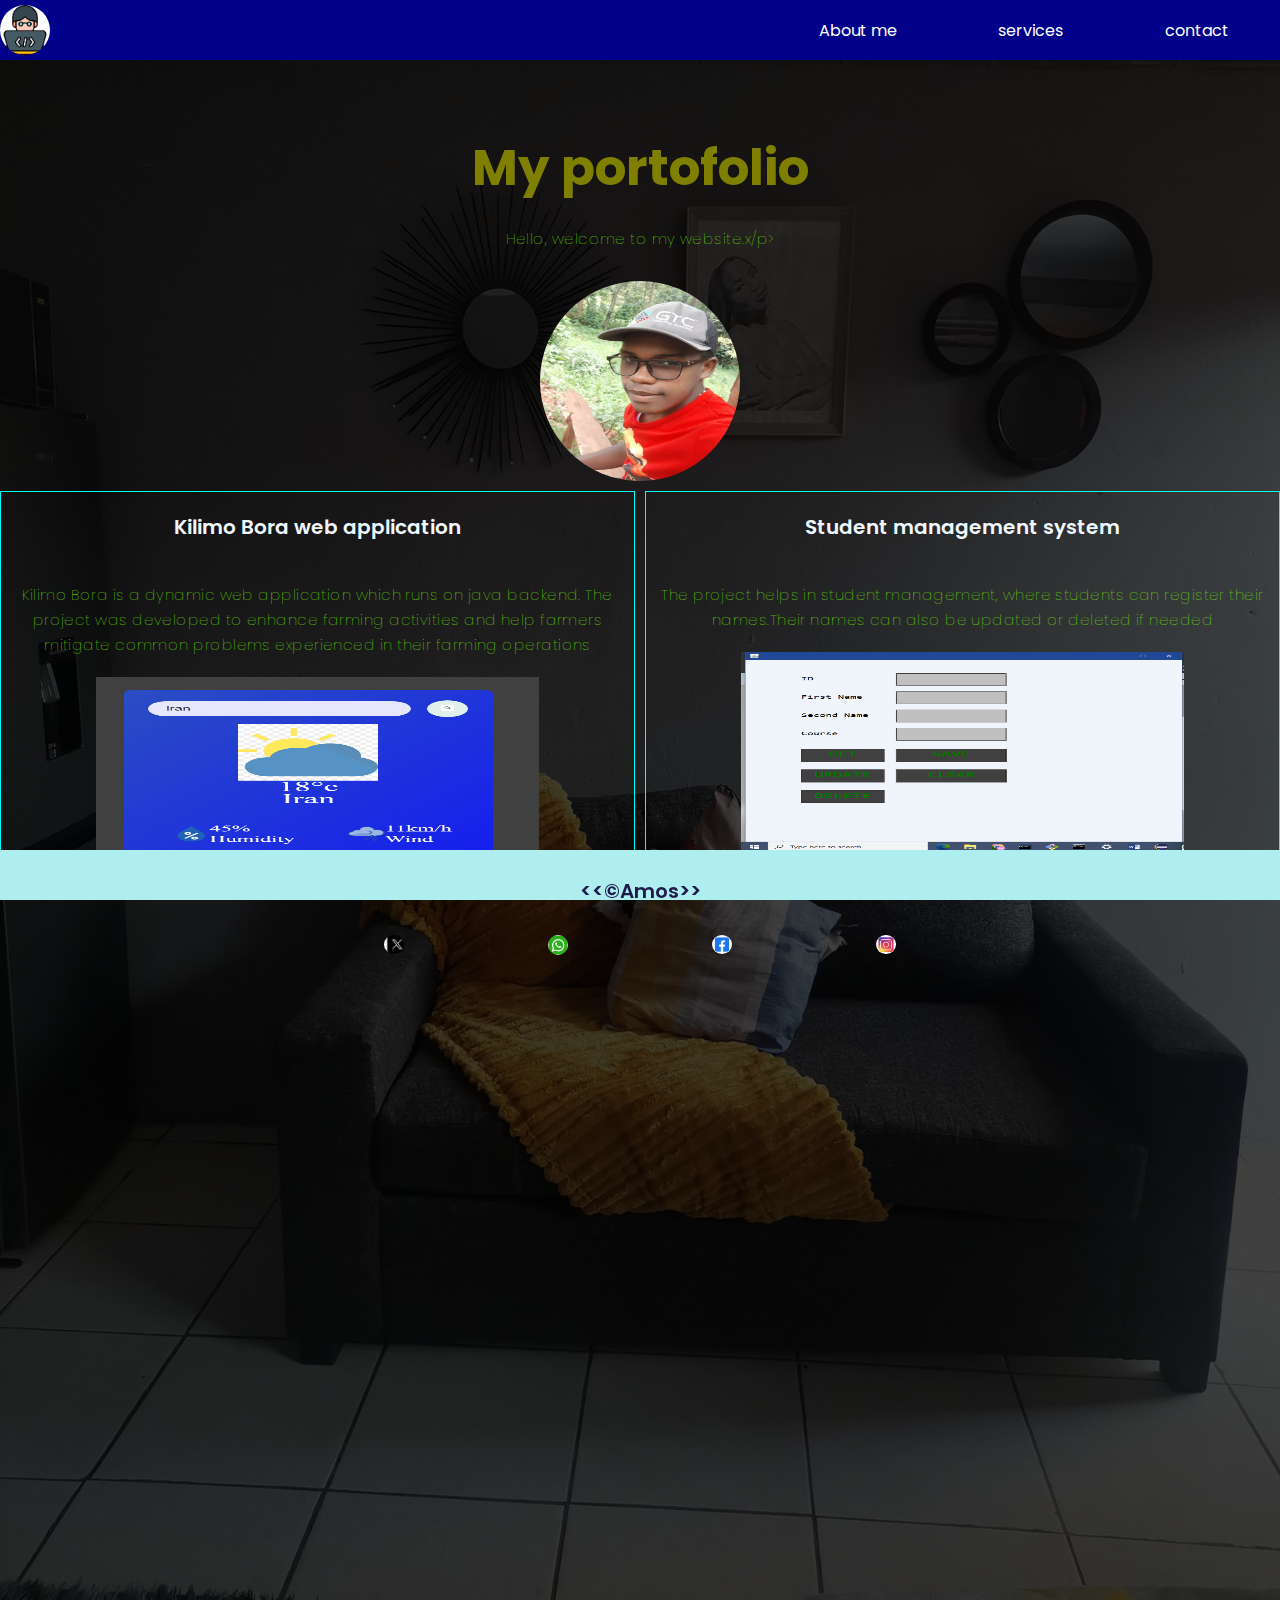
<file: index.html>
<!DOCTYPE html>
<html lang="en">
<head>
  <meta charset="UTF-8">
  <meta name="viewport" content="width=device-width, initial-scale=1.0">
  <title>home page</title>
  <link href="https://fonts.googleapis.com/css2?family=Poppins:wght@200;400;500&display=swap" rel="stylesheet">
  <link rel="stylesheet" href="style.css">
</head>
<body>
  <div class="home-nav-section">
    <img class="home-logo" src="Images/developer.png" alt="">
   <div class="content-section">
    <ul>
      
      <li><a href="about.html">About me</a></li>
      <li><a href="services.html">services</a></li>
      <li><a href="contact.html">contact</a></li>
      
    </ul>
   </div> 
   
  </div>
  <div class="home-wrapper">
    <div class="home-container">
        <h1>My portofolio</h1>
        <p>Hello, welcome to my website.x/p>
        
          <div class="desc">
            <img class="profile" src="Images/i2.jpg" alt="">
            <div class="projects">
              <div class="one">
                <h3 style="color:aliceblue">Kilimo Bora web application</h3>
                <p>Kilimo Bora is a dynamic web application which runs on java backend. The project was developed to enhance farming activities and help farmers mitigate common problems experienced in their farming operations</p>
                <img class="proj-img" src="Images/weather.png" alt="">
              </div>
              <div class="two">
                <h3 style="color: aliceblue;">Student management system</h3>
                <p>The project helps in student management, where students can register their names.Their names can also be updated or deleted if needed</p>
                <img class="proj-img" src="Images/mgt.png" alt="">
              </div>
              
            </div>
          </div>

          <div class="social-media">
            <div>
              <a href="#"><img src="Images/x.jpeg" alt=""></a>
            </div>
            <div>
              <a href="#"><img src="Images/wtsapp.png" alt=""></a>
            </div>
            <div>
              <a href="https://www.facebook.com/amos.mutukuh/"><img src="Images/fb.png" alt=""></a>
            </div>
            <div>
              <a href="https://www.instagram.com/mutuku_jnr_1/"><img src="Images/insta.jpeg" alt=""></a>
            </div>
          </div>
    </div>
    
   
  </div>
  <div class="footer">
    <div><h3>&lt;&lt;&copy;Amos&gt;&gt;</h3></div>
  </div>
</body>
</html>
</file>
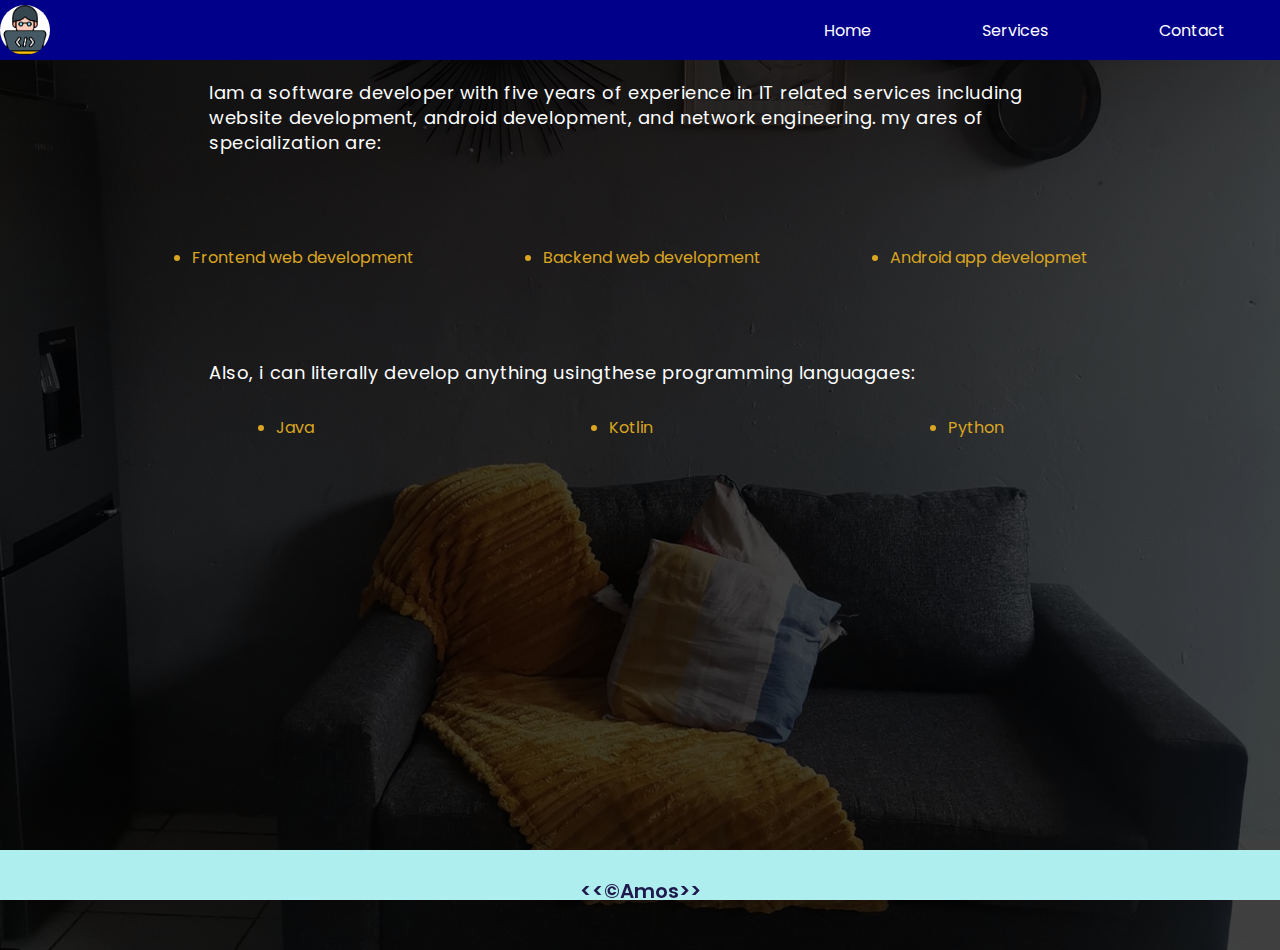
<file: about.html>
<!DOCTYPE html>
<html lang="en">
<head>
  <meta charset="UTF-8">
  <meta name="viewport" content="width=device-width, initial-scale=1.0">
  <title>About us page</title>
  <link href="https://fonts.googleapis.com/css2?family=Poppins:wght@200;400;500&display=swap" rel="stylesheet">
  <link rel="stylesheet" href="style.css">
</head>
<body>
  <div class="home-nav-section">
    <img class="home-logo" src="Images/developer.png" alt="">
   <div class="content-section">
    <ul>
      <li><a href="home.html">Home</a></li>
      <li><a href="services.html">Services</a></li>
      <li><a href="contact.html">Contact</a></li>
     
    </ul>
   
   </div>
  </div>

  <div class="about-container">
    <div class="content-wrapper">
      <p>
        Iam a software developer with five years of experience in IT related services including website development, android development, and network engineering.
        my ares of specialization are:
      </p>
        <p>
          <ul>
            <li>Frontend web development</li>
            <li>Backend web development</li>
            <li>Android app developmet</li>
          </ul>
        </p>
        
        <p>
          Also, i can literally develop anything usingthese programming languagaes:
        <ul>
          <li>Java</li>
          <li>Kotlin</li>
          <li>Python</li>
        </ul>
        </p>
    </div>
  </div>
  <div class="footer">
    <div><h3>&lt;&lt;&copy;Amos&gt;&gt;</h3></div>
  </div>

</body>
</html>
</file>
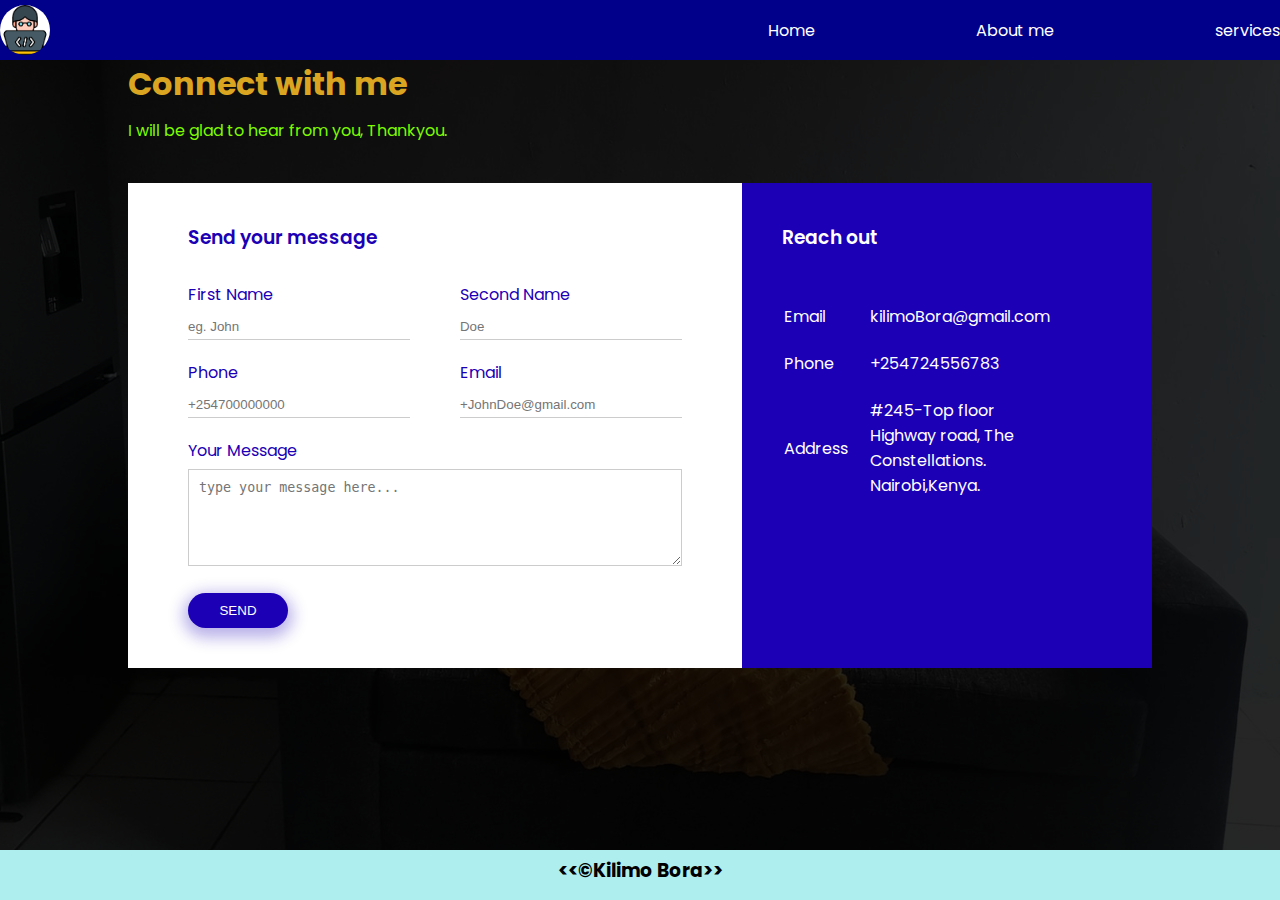
<file: contact.html>
<!DOCTYPE html>
<html lang="en">
<head>
  <meta charset="UTF-8">
  <meta name="viewport" content="width=device-width, initial-scale=1.0">
  <title>Contact page</title>
  <link href="https://fonts.googleapis.com/css2?family=Poppins:wght@200;400;500&display=swap" rel="stylesheet">
  <link rel="stylesheet" href="contact.css">
</head>
<body>
  <div class="home-nav-section">
    <img class="home-logo" src="Images/developer.png" alt="">
   <div class="content-section">
    <ul>
      <li><a href="home.html">Home</a></li>
      <li><a href="about.html">About me</a></li>
      <li><a href="services.html">services</a></li>
      
    </ul>
   </div> 
   
   </div>
  </div>
  <div class="container">
    <h1>Connect with me</h1>
    <p style="color:lawngreen">
      I will be glad to hear from you, Thankyou.
    </p>
    <div class="contact-box">
      <div class="contact-left">
        <h3>Send your message</h3>
        <div class="input-row">
          <div class="input-group">
            <label for="fname">First Name</label>
            <input type="fname" name="fname" id="fname" placeholder="eg. John" required>
          </div>
          <div class="input-group">
            <label for="sname">Second Name</label>
            <input type="text"sname="sname" id="sname" placeholder="Doe" required>
          </div>
        </div>
        <div class="input-row">
          <div class="input-group">
            <label for="tel">Phone</label>
            <input type="tel" name="tel" id="tel" placeholder="+254700000000" required>
          </div>
          <div class="input-group">
            <label for="name">Email</label>
            <input type="email" name="email" id="email" placeholder="+JohnDoe@gmail.com" required>
          </div>
        </div>
        <label for="msg">Your Message</label>
        <textarea name="msg" id="msg" rows="5" placeholder="type your message here..."></textarea>
        <button type="submit">SEND</button>
      </div>
      <div class="contact-right">
        <h3>Reach out</h3>
        <table>
          <tr>
            <td>Email</td>
            <td>kilimoBora@gmail.com</td>
          </tr>
          <tr>
            <td>Phone</td>
            <td>+254724556783</td>
          </tr>
          <tr>
            <td>Address</td>
            <td>#245-Top floor<br>
              Highway road, The Constellations.<br>
              Nairobi,Kenya.
            </td>
          </tr>
        </table>
      </div>
    </div>
  </div>
  <div class="footer">
    <div><h3>&lt;&lt;&copy;Kilimo Bora&gt;&gt;</h3></div>
  </div>
</body>
</html>
</file>
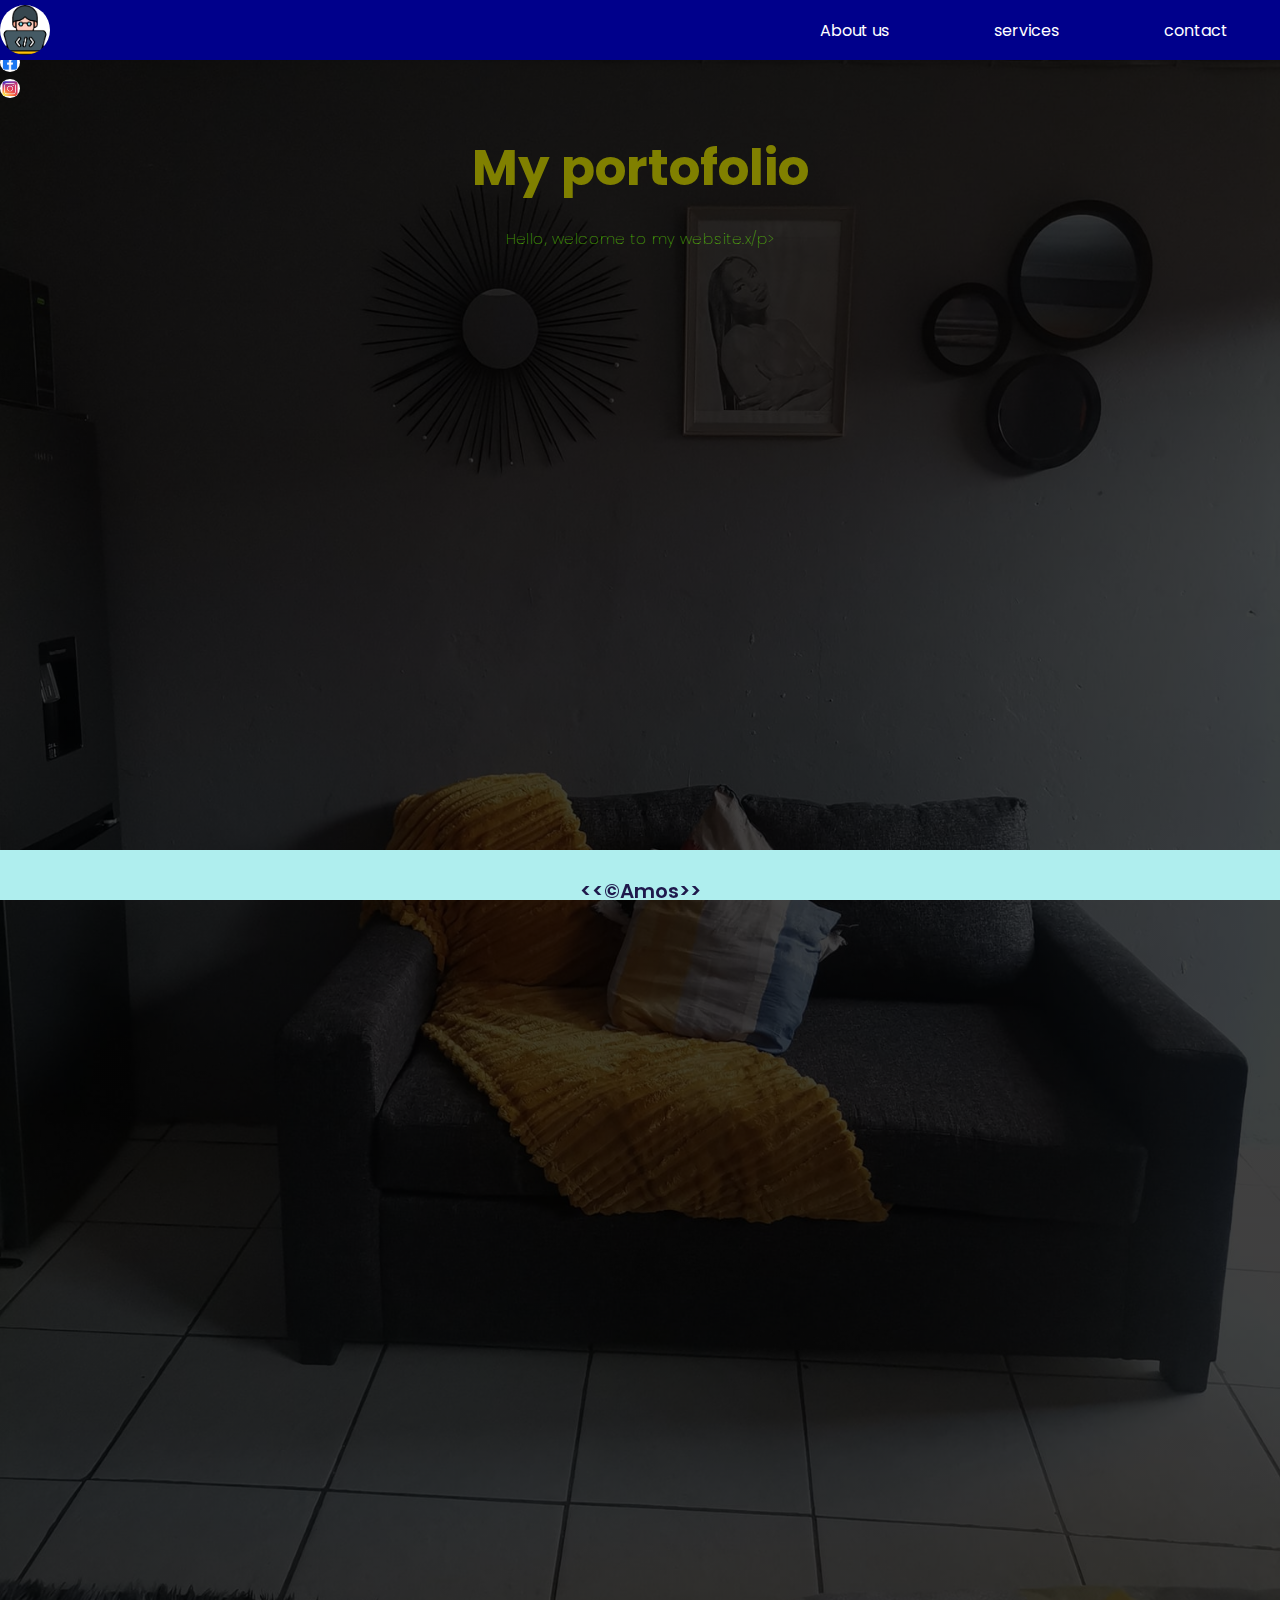
<file: home.html>
<!DOCTYPE html>
<html lang="en">
<head>
  <meta charset="UTF-8">
  <meta name="viewport" content="width=device-width, initial-scale=1.0">
  <title>home page</title>
  <link href="https://fonts.googleapis.com/css2?family=Poppins:wght@200;400;500&display=swap" rel="stylesheet">
  <link rel="stylesheet" href="style.css">
</head>
<body>
  <div class="home-nav-section">
    <img class="home-logo" src="Images/developer.png" alt="">
   <div class="content-section">
    <ul>
      
      <li><a href="about.html">About us</a></li>
      <li><a href="services.html">services</a></li>
      <li><a href="contact.html">contact</a></li>
      
    </ul>
   </div> 
   
  </div>
  <div class="home-wrapper">
    <div class="home-container">
        <h1>My portofolio</h1>
        <p>Hello, welcome to my website.x/p>
    </div>
    <div class="social-media">
      <div>
        <a href="#"><img src="Images/x.jpeg" alt=""></a>
      </div>
      <div>
        <a href="#"><img src="Images/wtsapp.png" alt=""></a>
      </div>
      <div>
        <a href="https://www.facebook.com/amos.mutukuh/"><img src="Images/fb.png" alt=""></a>
      </div>
      <div>
        <a href="https://www.instagram.com/mutuku_jnr_1/"><img src="Images/insta.jpeg" alt=""></a>
      </div>
    </div>
  </div>
  <div class="footer">
    <div><h3>&lt;&lt;&copy;Amos&gt;&gt;</h3></div>
  </div>
</body>
</html>
</file>
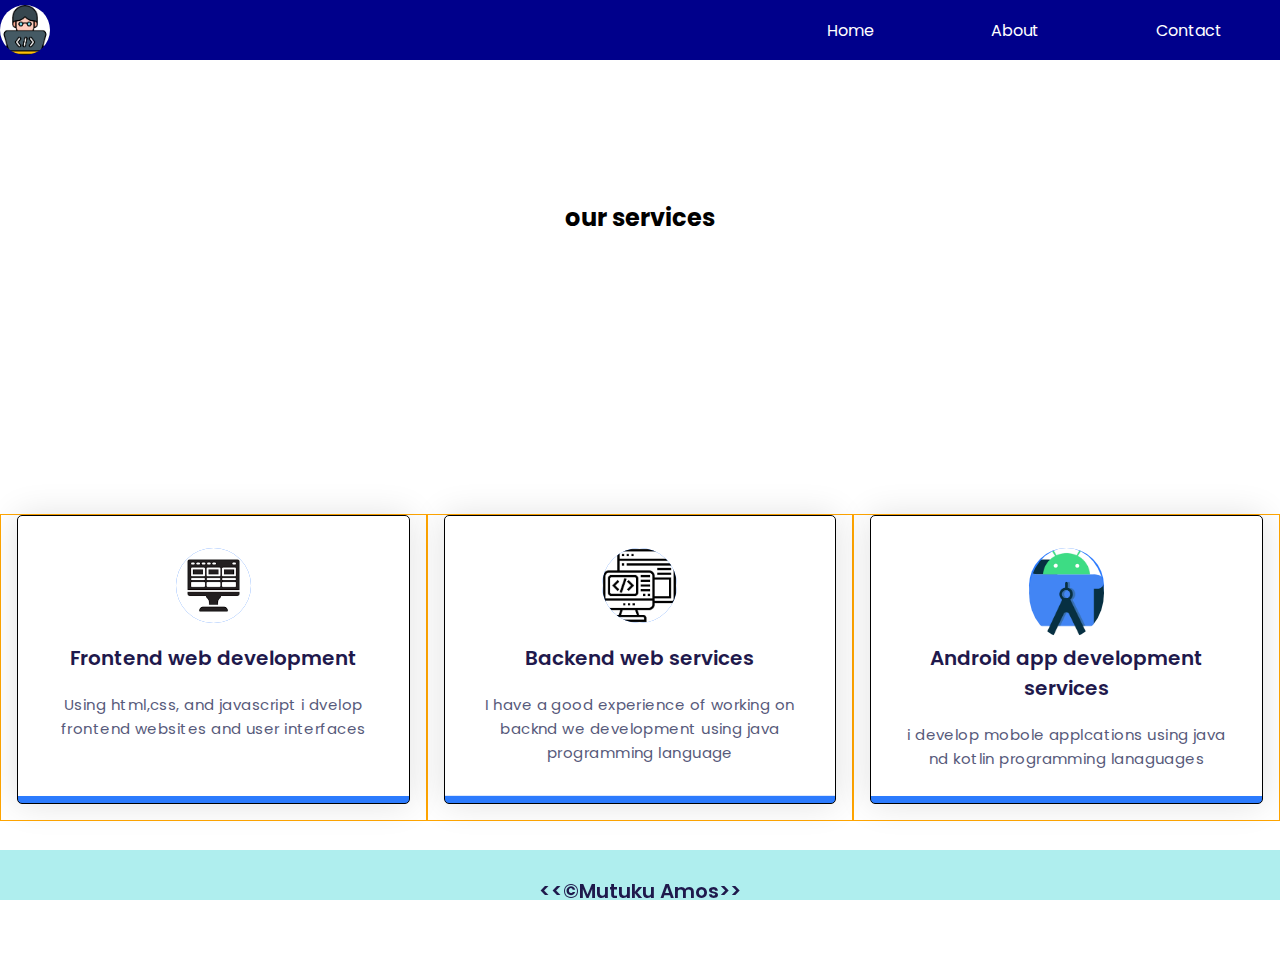
<file: services.html>
<!DOCTYPE html>
<html lang="en">
<head>
  <meta charset="UTF-8">
  <meta name="viewport" content="width=device-width, initial-scale=1.0">
  <title>Services</title>
  <link href="https://fonts.googleapis.com/css2?family=Poppins:wght@200;400;500&display=swap" rel="stylesheet">
  <link rel="stylesheet" href="style.css">
</head>
<body>
  <div class="home-nav-section">
    <img class="home-logo" src="Images/developer.png" alt="">
   <div class="content-section">
    <ul>
      <li><a href="home.html">Home</a></li>
      <li><a href="about.html">About</a></li>
      <li><a href="contact.html">Contact</a></li>
     
    </ul>
   </div> 
  
  </div>
  <section>
    <div class="row">
      <h2>our services</h2>
    </div>
    <div class="row">
      <div class="column">
        <div class="card">
          <div class="img-wrapper">
            <img src="Images/front.png" alt="">
          </div>
          <h3>Frontend web development</h3>
          <p>
            Using html,css, and javascript i dvelop frontend websites and user interfaces
          </p>
         
        </div>
      </div>
      <div class="column">
        <div class="card">
          <div class="img-wrapper">
            <img src="Images/back.png" alt="">
          </div>
          <h3>Backend web services</h3>
          <p>
            I have a good experience of working on backnd we development using java programming language
          </p>
         
        </div>
      </div>
      <div class="column">
        <div class="card">
          <div class="img-wrapper">
            <img src="Images/android.png" alt="">
          </div>
          <h3>Android app development services</h3>
          <p>
            i develop mobole applcations using java nd kotlin programming lanaguages
          </p>
         
        </div>
      </div>
      
    </div>
  </section>
  <div class="footer">
    <div><h3>&lt;&lt;&copy;Mutuku Amos&gt;&gt;</h3></div>
  </div>
</body>
</html>
</file>
<file: style.css>
*{
  padding: 0;
  margin:0;
  box-sizing: border-box;
  
}

body{
  font-family: 'Poppins', sans-serif;
}


.nav-section{
  width: 100%;
  height: 50px;
  position: fixed;
  background-color:darkblue;
  z-index: 1;
  top:0;
  left:0;
  right:0;
  display:flex;
  justify-content: space-between;
  align-items: center;
}

.nav-section h1{
  width: 55%;
  color: gold;
  line-height: 30px;
}

.form-container{
  width:100%;
  height:150vh;
  margin-top: 50px;
  background-image: linear-gradient(rgba(0,0,0,0.85), rgba(0,0,0,0.85)), url('green.jpg');
  background-position: center;
  background-size: cover;
  position: relative;
}

.logo{
  width: 50px;
  height: 50px;
  background-position: center;
  background-size: cover;
  border-radius: 50%;
  

}

.form-wrapper h3{
  color:black;
  text-align: center;
  margin-top: 10px;
  margin-bottom: 30px;
  
}


.form-wrapper{
  position: absolute;
  left: 35%;
  right: 35%;
  transform: translateY(-50%);
  top:45%;
  
  width: 30%;
  padding-bottom: 50px;
  background-color:powderblue;
}

.form-wrapper form{
  width: 100%;
  
}

 label{
  color:blue;
  font-weight: 600;
  display: block;
  margin-left: 30%;
}

input{
  padding: 8px 10px;
  width: 80%;
  border-radius: 3px;
  border: none;
  border-bottom: 2px solid #009688;
  margin: 5px 3px;
  display: block;
  margin-left: auto;
  margin-right: auto;
}

input:focus{
  outline: 0;
}

form button{
  display: block;
  padding: 8px 0;
  width: 80%;
  margin: 10px auto;
  color:#fff;
  background: blue;
  font-size: 18px;
  font-weight: 200px;
  text-transform: uppercase;
  border: none;
  border-radius: 5px;
  transition: 0.5s;
  cursor: pointer;
}

form button:hover{
  opacity: 0.8;
}

.login{
  background-color: rgb(8, 217, 8);
}
form a{
  text-decoration: none;
  padding-left: 20%;
}
form p{
  margin-top: 20px;
  text-align: center;
  font-weight: 600;
}

.footer div{
  width: 90%;
  margin-left: auto;
  margin-right: auto;
  
}

.login-container{
  width:100%;
  height:100vh;
  background-image: linear-gradient(rgba(0,0,0,0.85), rgba(0,0,0,0.85)), url('bluejpg.jpg');
  background-position: center;
  background-size: cover;
  position: relative;
}

.login-wrapper{
  width:30%;
  position: absolute;
  top:20%;
  left: 35%;
  right: 35%;
}

.login-wrapper form{
  width: 100%;
  background-color: paleturquoise;
  margin: 10px auto;
  padding: 30px 0;
}

.login-wrapper form label{
  color:black;
  font-weight: 600;
}

.login-wrapper form .remember{
  display: flex;
  justify-content: space-around;
  align-items: center;
  height: 40px;
  width: 70%;
  margin: 5px auto;

}

.login-wrapper form .remember p{
  font-size: 14px;
  
}

.login-wrapper form .remember input{
  width:20px;
  height: 50px;
}

.login-wrapper form p{
  display: block;
  margin-top: 10px;
  margin-left: auto;
  margin-right: 20%;
}

.body-wrapper{
  width:100%;
  height:100vh;
 
  background-image: linear-gradient(rgba(0,0,0,0.85), rgba(0,0,0,0.85)), url('bluejpg.jpg');
  background-position: center;
  background-size: cover;
}

.navbar{
  display:flex;
  width:85%;
  padding: 35px 0;
  margin: auto;
  
  justify-content: space-between;
  align-items: center;
}

.navbar img{
  width: 70px;
  height: 70px;
  background-position: center;
  background-size: cover;
  border-radius: 50%;
}

.navbar ul li{
  list-style: none;
  display:inline-block;
  position: relative;
  margin: 0 20px;

}

.navbar ul li a{
  color:#fff;
  text-decoration: none;
  text-transform: uppercase;
}

.navbar ul li a:hover{
  color: red;
}

.navbar ul li::after{
  content: '';
  height: 4px;
  width: 0;
  background: #009688;
  position: absolute;
  left: 0;
  bottom: -5px;
}

.navbar ul li:hover::after{
  width: 100%;
  transition: 0.5s;

}

.navbar h2{
  color: gold;
}

.content{
  width: 100%;
  position: absolute;
  top: 50%;
  transform: translateY(-50%);
  text-align:center;
  color:#fff;
}

.content h1{
  font-size: 50px;
  margin-top: 80px;
}

.content p{
  margin: 20px auto;
  font-weight: 100;
  line-height: 25px;
}

.content button{
  width: 200px;
  padding: 15px 0;
  text-align: center;
  margin: 20px 10px;
  border-radius: 25px;
  font-weight: bold;
  border: 3px solid #009688;
  background: transparent;
  color:white;
  cursor:pointer;
  position:relative;
  overflow: hidden;
}

span{
  background: #009688;
  height: 100%;
  width: 0;
  position: absolute;
  border-radius: 25px;
  left: 0;
  bottom: 0;
  z-index: -1;
  transition: 0.5s;
}

button:hover span{
  width: 100%;
}

button:hover{
  border:none;
}

.footer{
  background-color:paleturquoise;
  position:fixed;
  bottom:0;
  left:0;
  right:0;
  height:50px;
  z-index: 4;
}

.footer div{
  width:100%;
  margin-top: 6px;

}

.footer div h3{
  text-align: center;
  margin-bottom: 50%;
}
/*Home page styling*/

.home-wrapper{
  width:100%;
  height: 180vh;
  background-image: linear-gradient(rgba(0,0,0,0.75), rgba(0,0,0,0.75)), url('Images/home.jpg');
  background-position: center;
  background-size: cover;
}

.home-nav-section{
  height: 60px;
  background-color: darkblue;
  display:flex;
  justify-content: space-between;
  align-items: center;
  position: fixed;
  top:0;
  left:0;
  right:0;
  z-index: 1;
}


.home-logo{
  width:50px;
  height: 50px;
  background-position: center;
  background-size: cover;
  border-radius: 50%;
}


.content-section{
  width:40%;
  
}



.content-section ul{
  list-style: none;
  display: flex;
  justify-content: space-around;
  
  
}

.content-section ul li{
  display: inline-block;
  position: relative;
}

.content-section ul li a{
  color:#fff;
  text-decoration: none;
  font-size: 16px;
}

.content-section ul li::after{
  content: '';
  height: 4px;
  width: 0;
  background: red;
  position: absolute;
  left: 0;
  bottom: -5px;
}

.content-section ul li:hover::after{
  width: 100%;
  transition: 0.5s;

}

.profile{

  width:30%;
  display:flex;
  justify-content: space-around;
  align-items: center;
}

.profile .log-out{
  width:60px;
  height: 20px;
  background-color: red;
 
}



.profile .log-out div a{
  width: 100%;
  color:#fff;
  padding-left: 2px;
  font-size: 15px;
  text-align: center;
  text-decoration: none;
}

.profile .bell{
  width:20px;
  height:20px;
  position: relative;

}

.profile .bell img{
  width:100%;
  background-position: center;
  background-size: cover;
  border-radius: 50%;
 
}

.profile .bell .count{
  width: 15px;
  height: 15px;
    position: absolute;
    top:-8px;
    right: -4px;
    background-color: red;
    position: absolute;
    border-radius: 50%;
}

.profile .bell .count p{
  width: 100%;
  margin: 0 auto;
  color: #fff;
  font-weight: 600;
  font-size: 12px;
  text-align: center;
}

.profile .msg{
  position: relative;
  width:25px;
  height:25px;
}

.msg-count{
  width: 15px;
  height: 15px;
    position: absolute;
    top:-8px;
    right: -4px;
    background-color: red;
    position: absolute;
    border-radius: 50%;
}

 .msg-count p{
  width: 100%;
  margin: 0 auto;
  color: #fff;
  font-weight: 600;
  font-size: 12px;
  text-align: center;
}

.profile .msg img{
  width:100%;
  background-position: center;
  background-size: cover;
  border-radius: 50%;
}

.profile .img{
  background-color: #fff;
  width:40px;
  height:40px;
  border-radius: 50%;
  
}

.profile .img p{
  width:100%;
  margin-top:25%;
  margin-bottom: 50%;
  text-align: center;
  font-weight: bold;
}


.home-container{
  width: 100%;
  height: fit-content;
  position: absolute;
  top: 50px;
  text-align:center;
  color:#fff;
  
}

.home-container h1{
  margin-top: 80px;
  font-size: 50px;
  color:olive
}

.home-container p{
  margin: 20px auto;
  font-weight: 100;
  line-height: 25px;
  color:lawngreen
}

.home-container .desc{
  width:100;
  height: fit-content;
  margin-top: 20px;
  display:flex;
  flex-direction: column;
  justify-content: space-between;
}

.home-container .desc .profile{
  width:200px;
  height:200px;
  margin: 10px auto;
  background-position: center;
  background-size: cover;
  border-radius: 50%;
}

.home-container .projects{
  display:grid;
  grid-template-columns: 1fr 1fr;
  column-gap: 10px;
}

.home-container .projects .one,.two{
  border: 1px solid aqua;
  transition: 0.5s;
}

.home-container .projects .one:hover{
  color:white;
  background-color: #575a7b;
  cursor: pointer;
}

.home-container .projects .two:hover{
  color:white;
  background-color: #575a7b;
  cursor: pointer;
}

.proj-img{
  width:70%;
  height:200px;
}

.home-container .social-media{
  width: 40%;
  left: 30%;
  margin: 50px auto;
  display: flex;
  flex-direction: row;
  justify-content: space-between;
  
}

.social-media img{
  width:20px;
  border-radius: 50%;
}

.social-media img:hover{
  margin-bottom: 5px;
}

/*about page styling*/
.about-container{
  width:100%;
  height: 100vh;
  background-image: linear-gradient(rgba(0,0,0,0.75), rgba(0,0,0,0.75)), url('Images/home.jpg');
  background-position: center;
  background-size: cover;
  margin-top: 50px;
}

.about-container .content-wrapper{
  width: 80%;
  margin-top: 60px;
  margin-left: auto;
  margin-right: auto;
  
}

.about-container .content-wrapper p{
  width: 90%;
  display: block;
  color:white;
  line-height: 25px;
  font-size: 18px;
  top:10%;
  margin-left: auto;
  margin-right: auto;
  padding: 30px;
}

.about-container .content-wrapper{
  display:flex;
  flex-direction: column;
  margin: 0 auto;
}

 ul{
  display: flex;
  align-items: center;
  justify-content: space-around;
}
ul li{
  color:goldenrod;
}
/* our services page*/

section{
  margin-top: 60px;
  width:100%;
  height: 100vh;
  display:grid;
  place-items: center;
  z-index: -1;
}

.row{
  display:flex;
  flex-wrap: nowrap;
}

.column{
  width:100%;
  border:1px solid orange;
  padding:0 1em 1em 1em;
  text-align: center;
}

.card{
  border:1px solid black;
  width:100%;
  height:100%;
  padding:2em 1.5em;
  background: linear-gradient(#ffffff 50%, #2c7bfe 50%);
  background-size: 100% 200%;
  background-position: 0 2.5%;
  border-radius: 5px;
  box-shadow: 0 0 35px rgba(0, 0, 0, 0.12);
  transition: 0.5s;
}

h3{
  font-size: 20px;
  font-weight: 600;
  color:#1f194c;
  padding: 1em 0;
}

p{
  color:#575a7b;
  line-height: 1.6;
  font-size: 15px;
  letter-spacing: 0.03em;
}

.img-wrapper{
  background-color: #2c7bfe;
  
  margin: auto;
  font-size: 30px;
  height: 2.5em;
  width: 2.5em;
  color:#ffffff;
  border-radius: 50%;
  display: grid;
  place-items: center;
  transition: 0.5s;
}

.img-wrapper img{
  width:100%;
  height:100%;
  background-position: center;
  background-size: cover;
  border-radius: 50%;
}

.card:hover{
  background-position: 0 100%;
}

.card:hover .img-wrapper{
  background-color: #ffffff;
  color:#2c7bfe;
}

.card:hover h3{
  color:#ffffff;
}

.card:hover p{
  color:#ffffff;
}

@media screen and (min-width:768px){
  .section{
    padding: 0 2em;
  }

  .column{
    flex:0 50%;
    max-width: 50%;
  }
}

@media screen and (min-width:992px){
  .section{
    padding: 1em 3em;
  }

  .column{
    flex:0 0 33.33%;
    max-width: 33.33%;
  }
}
</file>
<file: contact.css>
*{
  padding:0;
  margin:0;
  box-sizing: border-box;

}

body{
  background-image: linear-gradient(rgba(0,0,0,0.85), rgba(0,0,0,0.85)), url('Images/home.jpg');
  background-position: center;
  background-size: cover;
  font-family: 'Poppins', sans-serif;
}

.home-nav-section{
  height: 60px;
  background-color: darkblue;
  display:flex;
  justify-content: space-between;
  align-items: center;
  position: fixed;
  top:0;
  left:0;
  right:0;
}


.home-logo{
  width:50px;
  height: 50px;
  background-position: center;
  background-size: cover;
  border-radius: 50%;
}


.content-section{
  width:40%;
}



.content-section ul{
  list-style: none;
  display: flex;
  justify-content: space-between;
  
  
}

.content-section ul li{
  display: inline-block;
  position: relative;
}

.content-section ul li a{
  color:#fff;
  text-decoration: none;
  font-size: 16px;
}

.content-section ul li::after{
  content: '';
  height: 4px;
  width: 0;
  background: red;
  position: absolute;
  left: 0;
  bottom: -5px;
}

.content-section ul li:hover::after{
  width: 100%;
  transition: 0.5s;

}

.profile{

  width:30%;
  display:flex;
  justify-content: space-around;
  align-items: center;
}

.profile .log-out{
  width:60px;
  height: 20px;
  background-color: red;
}



.profile .log-out div a{
  width: 100%;
  color:#fff;
  padding-left: 2px;
  font-size: 15px;
  text-decoration: none;
}

.profile .bell{
  width:27px;
  height: 27px;
  position: relative;

}

.profile .bell img{
  width:100%;
  background-position: center;
  background-size: cover;
  border-radius: 50%;
 
}

 .count{
  width: 15px;
  height: 15px;
  position: absolute;
  top:-8px;
  right: -4px;
  background-color: red;
 position: absolute;
  border-radius: 50%;
}

.count p{
  width: 100%;
  margin: 0 auto;
  color: #fff;
  font-weight: 600;
  font-size: 12px;
  text-align: center;
}

.msg{
  position: relative;
  width:30px;
  height:30px;
}

 .msg-count{
  width: 15px;
  height: 15px;
  position: absolute;
  top:-8px;
  right: -4px;
  background-color: red;
  position: absolute;
  border-radius: 50%;
}

.profile .msg .msg-count p{
  width: 100%;
  margin: 0 auto;
  color: #fff;
  font-weight: 600;
  font-size: 12px;
  text-align: center;
}

.profile .msg img{
  width:100%;
  background-position: center;
  background-size: cover;
  border-radius: 50%;
}

.profile .img{
  background-color: #fff;
  width:40px;
  height:40px;
  border-radius: 50%;
  
}

.profile .img p{
  width:100%;
  margin-top:25%;
  margin-bottom: 50%;
  text-align: center;
  font-weight: bold;
}

.container{
  margin:60px auto;
  width:80%;
}

.contact-box{
  display:flex;
  background: #fff;
}

.contact-left{
  flex-basis: 60%;
  padding: 40px 60px;
}

.contact-right{
  flex-basis: 40%;
  padding:40px;
  background: #1c00b5;
  color:#fff;
}

h1{
  margin-bottom: 10px;
  color:goldenrod;
}

.container p{
  margin-bottom: 40px;
}

.input-row{
  display:flex;
  justify-content: space-between;
  margin-bottom: 20px;
}

.input-row .input-group{
  flex-basis: 45%;
}


input{
  margin-top: 3px;
  width:100%;
  border:none;
  border-bottom: 1px solid #ccc;
  padding-bottom: 5px;
  outline: none;
}

textarea{
  width:100%;
  border:1px solid #ccc;
  padding:10px;
  outline: none;
}

label{
  display: block;
  margin-bottom: 6px;
  color:#1c00b5;
}

button{
  border:none;
  outline:none;
  background-color: #1c00b5;
  width:100px;
  height:35px;
  border-radius:30px;
  color:#fff;
  margin-top: 20px;
  cursor:pointer;
  box-shadow: 0px 5px 15px 5px rgba(28, 0, 181, 0.3);
}

.contact-left h3{
  color:#1c00b5;
  margin-bottom: 30px;
  font-weight: 600;
}

.contact-right h3{

  margin-bottom: 30px;
  font-weight: 600;
}

tr td:first-child{
  padding-right: 20px;
}

tr td{
  padding-top: 20px;
}


.footer{
  background-color: paleturquoise;
  position:fixed;
  bottom:0;
  left:0;
  right:0;
  height:50px;
  z-index: 4;
}

.footer div{
  width:100%;
  margin-top: 6px;

}

.footer div h3{
  text-align: center;
}
</file>
